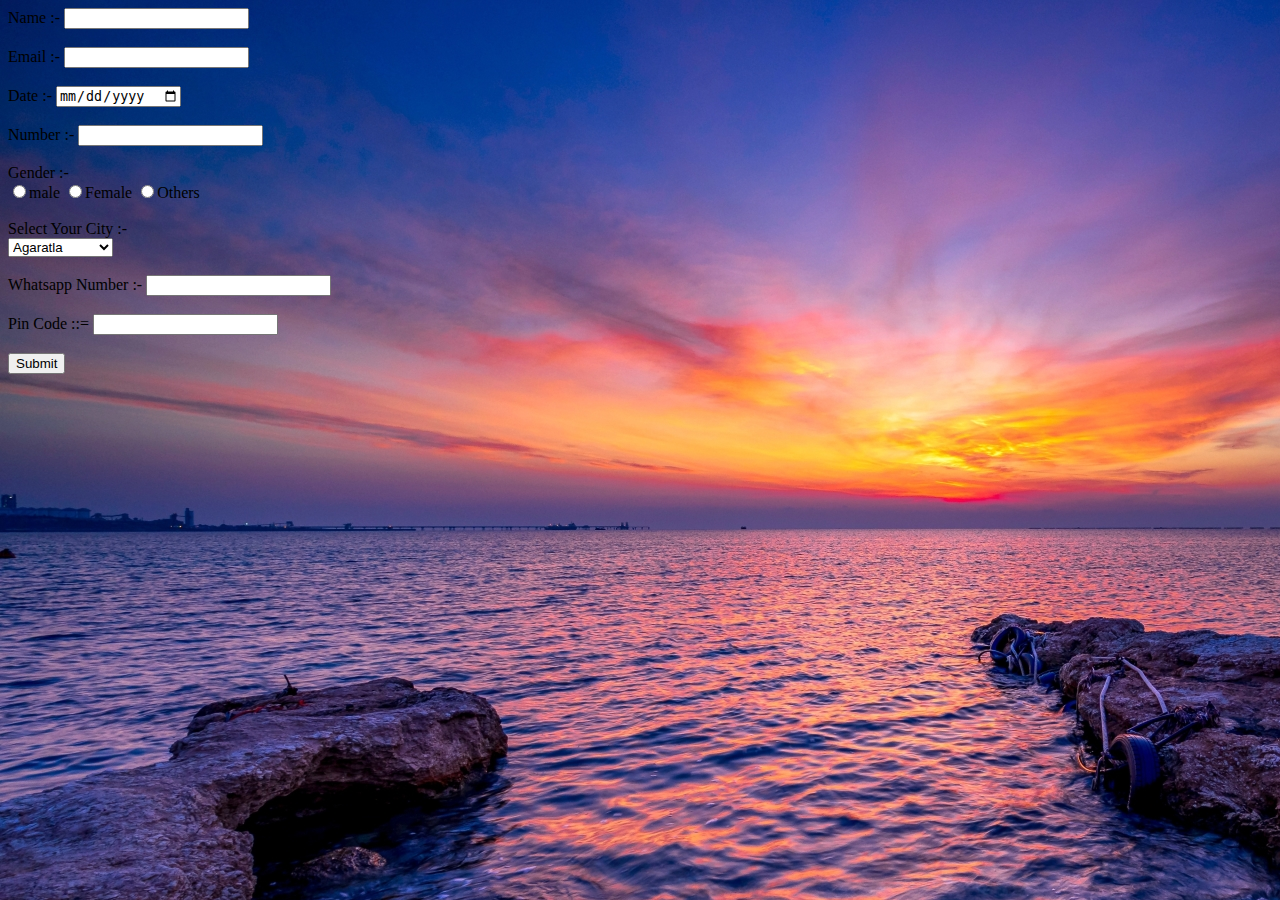
<file: index.html>
<!DOCTYPE html>
<html lang="en">
<head>
    <meta charset="UTF-8">
    <meta http-equiv="X-UA-Compatible" content="IE=edge">
    <meta name="viewport" content="width=device-width, initial-scale=1.0">
    <title>hi git</title>
    <link rel="stylesheet" href="index.css">
</head>
<body>
    Name :-  
    <input type="text">
    <br><br>
    Email :-   
    <input type="Email">
    <br><br>
    Date :-  
    <input type="date">
    <br><br>
    Number :-
    <input type="number">
    <br><br>
    Gender :-
    <br>
    <input type="radio">male
    <input type="radio">Female
    <input type="radio">Others
    <br><br>
    Select Your City :-
    <br>
    <select name="city">
    <option value="Agartala">Agaratla</option>
    <option value="Kasmir">Kasmir</option>
    <option value="Delhi">Delhi</option>
    <option value="Mumbai">Mumbai</option>
    <option value="KOlkata">Kolkata</option>
    <option value="Bihar">Bihar</option>
    <option value="Rajasthan">Rajasthan</option>
    <option value="Uttar Pradash">Uttar Pradash</option>
    <option value="Uttar Khand">Uttar Khand</option>
    <option value="Haydrabad">Haydrabad</option>
</select> 
<br> <br>
     Whatsapp Number :-
     <input type="number">
     <br> <br>
     Pin Code ::=
     <input type="number">
     <br><br>
     <button type="submit" >Submit
        <i class="fa-thin fa-down-to-bracket"></i>
     </button>

     
    
    
    
</body>
</html>
</file>
<file: index.css>
.container{
    display: grid;
}
body{
    background-image: url(Image/beach\ image.jpg);git 
}
</file>
